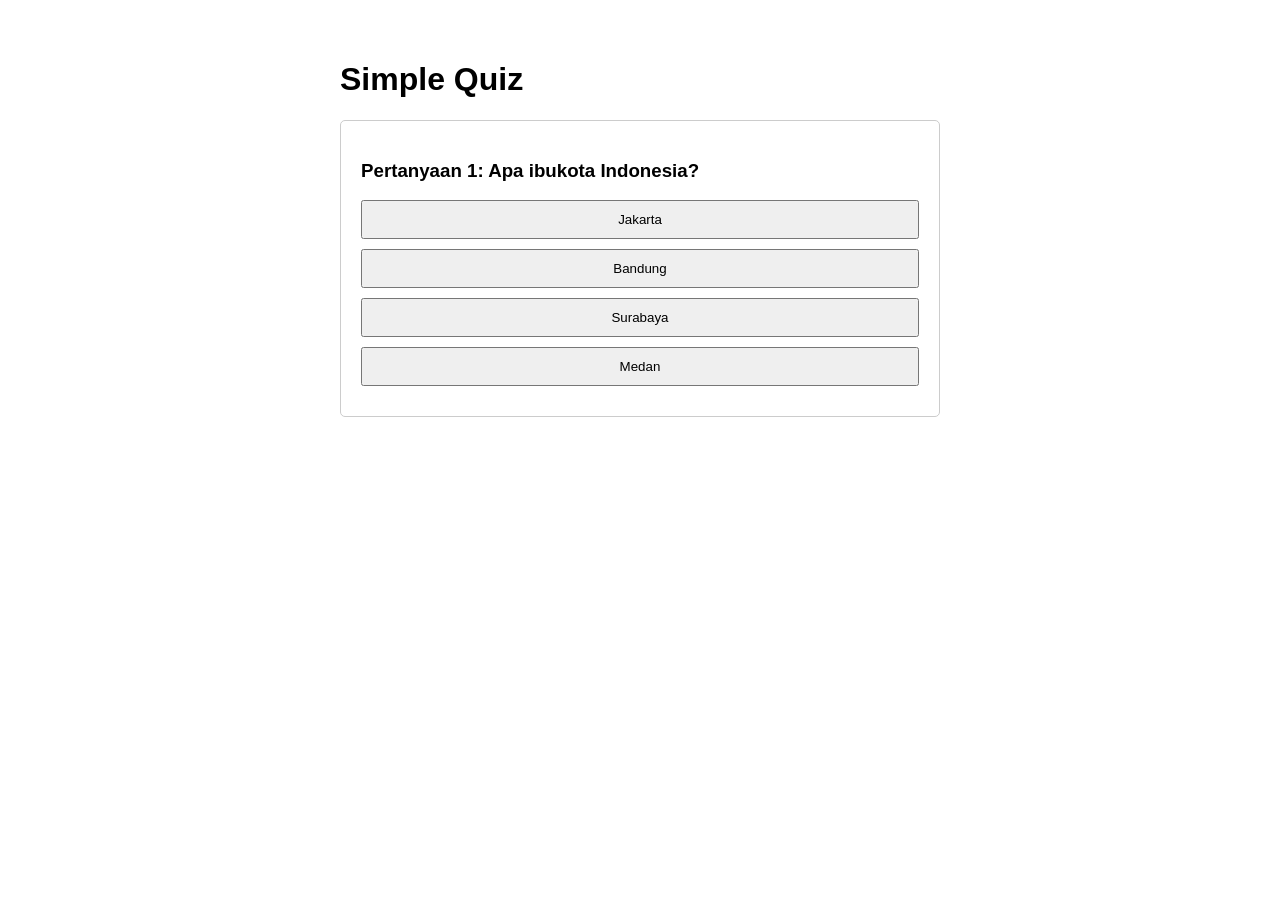
<file: a.html>
<!DOCTYPE html>
<html lang="en">
<head>
    <meta charset="UTF-8">
    <meta name="viewport" content="width=device-width, initial-scale=1.0">
    <title>Simple Quiz</title>
    <style>
        body {
            font-family: Arial, sans-serif;
            max-width: 600px;
            margin: 20px auto;
            padding: 20px;
        }
        button {
            display: block;
            margin: 10px 0;
            padding: 10px;
            width: 100%;
        }
        #quiz-container {
            border: 1px solid #ccc;
            padding: 20px;
            border-radius: 5px;
        }
    </style>
</head>
<body>
    <h1>Simple Quiz</h1>
    <div id="quiz-container">Loading quiz...</div>

    <script>
    let quizData = [];
    let currentQuestion = 0;
    let score = 0;

    // Langkah 1: Load data quiz dari file JSON
    fetch('quiz.json')
        .then(response => response.json())
        .then(data => {
            quizData = data.quiz1;
            renderQuestion();
        })
        .catch(error => console.error('Error loading quiz:', error));

    // Langkah 2: Render pertanyaan ke layar
    function renderQuestion() {
        const q = quizData[currentQuestion];
        let html = `<h3>Pertanyaan ${currentQuestion + 1}: ${q.question}</h3>`;
        q.options.forEach((opt, idx) => {
            html += `<button onclick="checkAnswer(${idx})">${opt}</button>`;
        });
        document.getElementById('quiz-container').innerHTML = html;
    }

    // Langkah 3: Cek jawaban yang dipilih
    function checkAnswer(selectedIdx) {
        if(selectedIdx === quizData[currentQuestion].correct) {
            score++;
        }
        currentQuestion++;
        
        // Langkah 4: Tampilkan pertanyaan berikutnya atau hasil akhir
        if(currentQuestion < quizData.length) {
            renderQuestion();
        } else {
            showResult();
        }
    }

    // Langkah 5: Tampilkan hasil akhir
    function showResult() {
        const result = `
            <h3>Hasil Kuis!</h3>
            <p>Skor Anda: ${score}/${quizData.length}</p>
            <p>Persentase: ${(score/quizData.length*100).toFixed(1)}%</p>
            <button onclick="location.reload()">Coba Lagi</button>
        `;
        localStorage.setItem('quiz1-score', score);
        document.getElementById('quiz-container').innerHTML = result;
    }
    </script>
</body>
</html>
</file>
